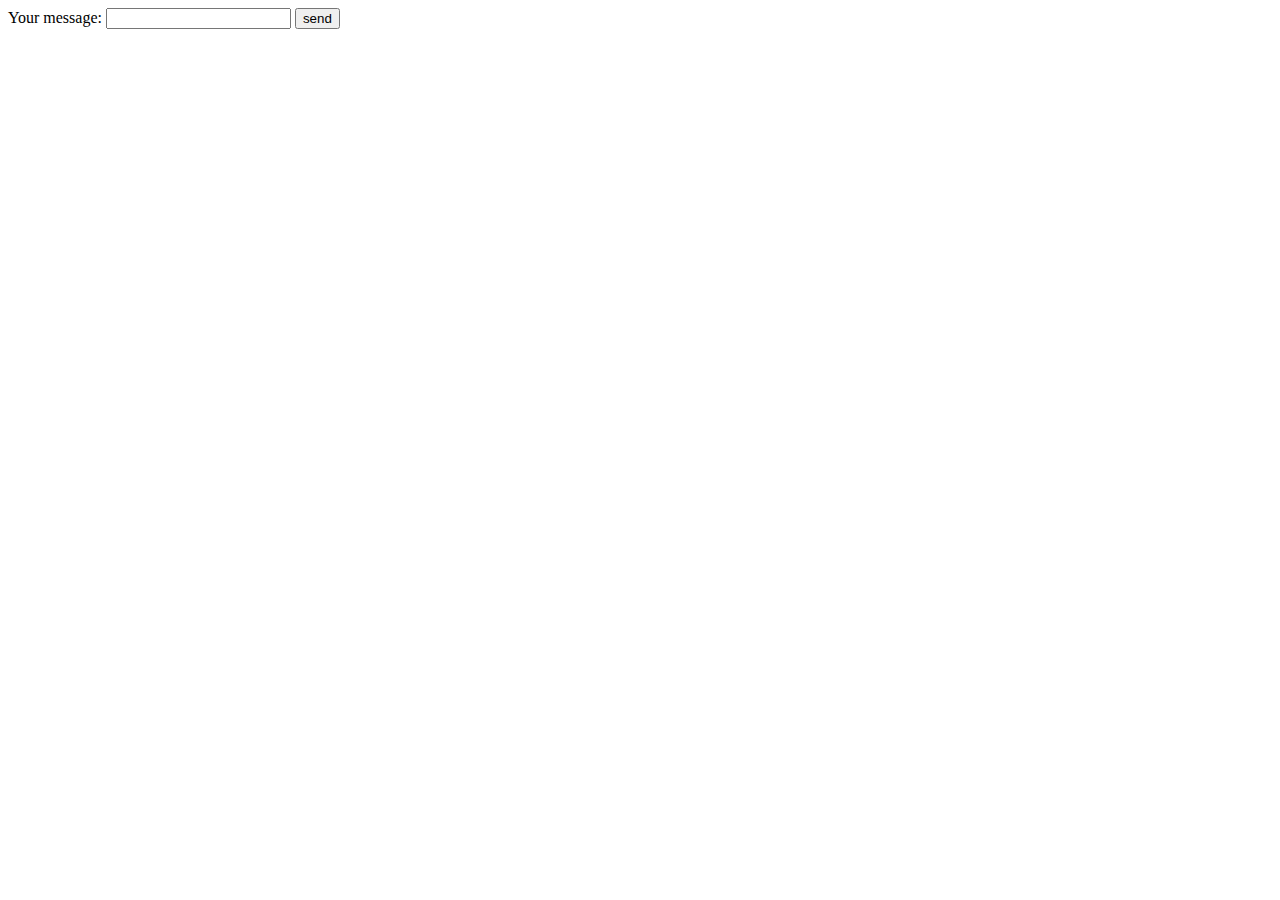
<file: publisher/templates/index.html>
<!DOCTYPE html>
<html lang="en">
<head>
    <meta charset="UTF-8">
    <title>Send a message</title>
</head>
<body>
    <form action="" method="post">
        <div>
	    <label for="message">Your message: </label>
	    <input type="text" name="message">
		<input type="submit" value="send">
	</div>
    </form>
</body>
</html>
</file>
